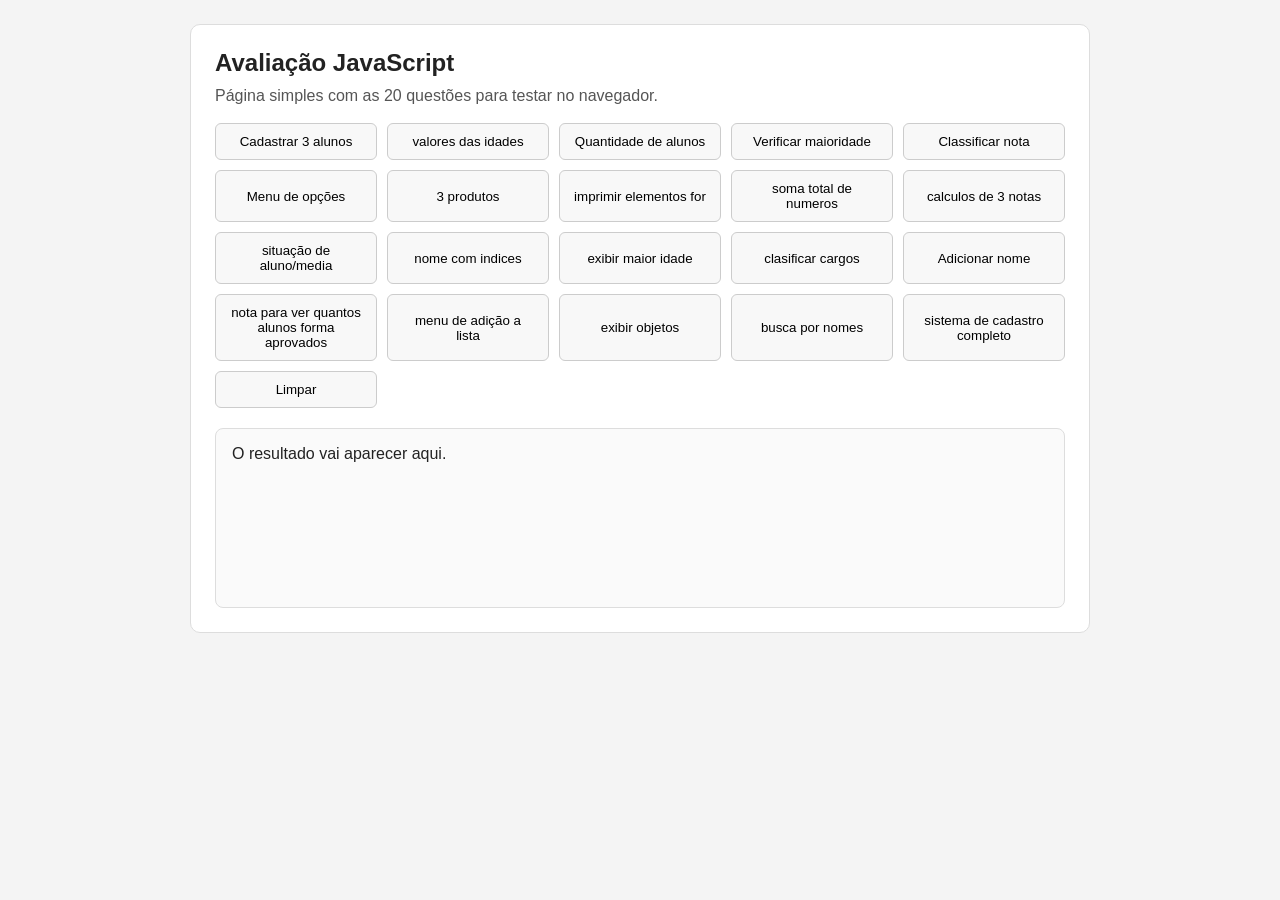
<file: index.html>
<!DOCTYPE html>
<html lang="pt-BR">
<head>
  <meta charset="UTF-8" />
  <meta name="viewport" content="width=device-width, initial-scale=1.0" />
  <title>Avaliação JavaScript - 20 Questões</title>
  <link rel="stylesheet" href="styles.css" />
</head>
<body>
  <div class="container">
    <h1>Avaliação JavaScript</h1>
    <p>Página simples com as 20 questões para testar no navegador.</p>

    <div class="botoes">
      <button onclick="questao1()">Cadastrar 3 alunos</button>
      <button onclick="questao2()">valores das idades</button>
      <button onclick="questao3()">Quantidade de alunos</button>
      <button onclick="questao4()">Verificar maioridade</button>
      <button onclick="questao5()">Classificar nota</button>
      <button onclick="questao6()">Menu de opções</button>
      <button onclick="questao7()">3 produtos</button>
      <button onclick="questao8()">imprimir elementos for</button>
      <button onclick="questao9()">soma total de numeros</button>
      <button onclick="questao10()">calculos de 3 notas</button>
      <button onclick="questao11()">situação de aluno/media</button>
      <button onclick="questao12()">nome com indices</button>
      <button onclick="questao13()">exibir maior idade</button>
      <button onclick="questao14()">clasificar cargos</button>
      <button onclick="questao15()">Adicionar nome</button>
      <button onclick="questao16()">nota para ver quantos alunos forma aprovados</button>
      <button onclick="questao17()">menu de adição a lista</button>
      <button onclick="questao18()">exibir objetos</button>
      <button onclick="questao19()">busca por nomes</button>
      <button onclick="questao20()">sistema de cadastro completo</button>
      <button onclick="limparSaida()">Limpar</button>
    </div>

    <div class="saida" id="saida">O resultado vai aparecer aqui.</div>
  </div>

  <script>
    const saida = document.getElementById("saida");
    let listaQ15 = ["João", "Maria"];
    let itensQ17 = [];
    let alunosSistema = [];

    function mostrar(texto) {
      saida.textContent = texto;
    }

    function limparSaida() {
      mostrar("O resultado vai aparecer aqui.");
    }

    function questao1() {
      let alunos = [];
      for (let i = 1; i <= 3; i++) {
        let nome = prompt(`Digite o nome do ${i}º aluno:`);
        alunos.push(nome);
      }
      mostrar("Alunos cadastrados:\n" + alunos.join("\n"));
      console.log(alunos);
    }

    function questao2() {
      let idades = [15, 18, 20, 22, 17];
      let texto = "Idades:\n";
      for (let i = 0; i < idades.length; i++) {
        texto += idades[i] + "\n";
      }
      mostrar(texto);
      console.log(idades);
    }

    function questao3() {
      let alunos = ["João", "Maria", "Carlos", "Ana"];
      mostrar("Quantidade de alunos: " + alunos.length);
      console.log(alunos.length);
    }

    function verificarMaioridade(idade) {
      if (isNaN(idade) || idade < 0) {
        return "Idade inválida";
      } else if (idade >= 18) {
        return "Maior de idade";
      } else {
        return "Menor de idade";
      }
    }

    function questao4() {
      let idade = Number(prompt("Digite a idade:"));
      let resultado = verificarMaioridade(idade);
      mostrar("Resultado: " + resultado);
      console.log(resultado);
    }

    function classificarNota(nota) {
      if (nota >= 7) {
        return "Aprovado";
      }
      return "Reprovado";
    }

    function questao5() {
      let nota = Number(prompt("Digite a nota:"));
      let resultado = classificarNota(nota);
      mostrar("Resultado: " + resultado);
      console.log(resultado);
    }

    function questao6() {
      let opcao = Number(prompt("Menu:\n1 - Cadastrar\n2 - Listar\n3 - Sair"));
      let texto = "";
      switch (opcao) {
        case 1:
          texto = "Opção cadastrar selecionada.";
          break;
        case 2:
          texto = "Opção listar selecionada.";
          break;
        case 3:
          texto = "Saindo do sistema...";
          break;
        default:
          texto = "Opção inválida.";
      }
      mostrar(texto);
      console.log(texto);
    }

    function questao7() {
      let produtos = [];
      produtos.push("Mouse");
      produtos.push("Teclado");
      produtos.push("Monitor");
      mostrar("Produtos:\n" + produtos.join("\n"));
      console.log(produtos);
    }

    function imprimirArray(vetor) {
      let texto = "";
      for (let i = 0; i < vetor.length; i++) {
        texto += vetor[i] + "\n";
      }
      return texto;
    }

    function questao8() {
      let linguagens = ["Java", "PHP", "JavaScript", "Python"];
      let texto = imprimirArray(linguagens);
      mostrar(texto);
      console.log(linguagens);
    }

    function questao9() {
      let numeros = [10, 20, 30, 40, 50];
      let soma = 0;
      for (let i = 0; i < numeros.length; i++) {
        soma += numeros[i];
      }
      mostrar("Soma total: " + soma);
      console.log(soma);
    }

    function questao10() {
      let notas = [7, 8, 9];
      let soma = 0;
      for (let i = 0; i < notas.length; i++) {
        soma += notas[i];
      }
      let media = soma / notas.length;
      mostrar("Média: " + media);
      console.log(media);
    }

    function questao11() {
      let media = Number(prompt("Digite a média do aluno:"));
      let situacao = media >= 7 ? "Aprovado" : "Reprovado";
      mostrar("Situação: " + situacao);
      console.log(situacao);
    }

    function questao12() {
      let nomes = ["João", "Maria", "Pedro", "Lucas"];
      let texto = "";
      for (let i = 0; i < nomes.length; i++) {
        texto += i + " - " + nomes[i] + "\n";
      }
      mostrar(texto);
      console.log(nomes);
    }

    function questao13() {
      let idades = [12, 18, 25, 16, 30, 14];
      let maiores = [];
      for (let i = 0; i < idades.length; i++) {
        if (idades[i] >= 18) {
          maiores.push(idades[i]);
        }
      }
      mostrar("Maiores de idade:\n" + maiores.join("\n"));
      console.log(maiores);
    }

    function questao14() {
      let cargo = prompt("Digite o cargo (A ou U):").toUpperCase();
      let texto = "";
      switch (cargo) {
        case "A":
          texto = "Admin";
          break;
        case "U":
          texto = "Usuário";
          break;
        default:
          texto = "Inválido";
      }
      mostrar("Cargo: " + texto);
      console.log(texto);
    }

    function adicionarNome(nome) {
      listaQ15.push(nome);
      return listaQ15;
    }

    function questao15() {
      let nome = prompt("Digite um nome:");
      let listaAtualizada = adicionarNome(nome);
      mostrar("Lista atualizada:\n" + listaAtualizada.join("\n"));
      console.log(listaAtualizada);
    }

    function questao16() {
      let notas = [8, 5, 7, 6, 9, 10];
      let aprovados = 0;
      for (let i = 0; i < notas.length; i++) {
        if (notas[i] >= 7) {
          aprovados++;
        }
      }
      mostrar("Quantidade de aprovados: " + aprovados);
      console.log(aprovados);
    }

    function questao17() {
      let opcao = Number(prompt("Menu:\n1 - Adicionar item\n2 - Listar itens"));
      let texto = "";
      switch (opcao) {
        case 1:
          let item = prompt("Digite o nome do item:");
          itensQ17.push(item);
          texto = "Item adicionado com sucesso.";
          break;
        case 2:
          texto = itensQ17.length > 0 ? "Itens:\n" + itensQ17.join("\n") : "Nenhum item cadastrado.";
          break;
        default:
          texto = "Opção inválida.";
      }
      mostrar(texto);
      console.log(itensQ17);
    }

    function questao18() {
      let pessoas = [
        { nome: "João", idade: 18 },
        { nome: "Maria", idade: 22 },
        { nome: "Carlos", idade: 17 }
      ];
      let texto = "Pessoas:\n";
      for (let i = 0; i < pessoas.length; i++) {
        texto += pessoas[i].nome + " - " + pessoas[i].idade + " anos\n";
      }
      mostrar(texto);
      console.table(pessoas);
    }

    function questao19() {
      let nomes = ["João", "Maria", "Carlos", "Ana"];
      let nomeProcurado = prompt("Digite o nome que deseja buscar:");
      let encontrado = false;
      let posicao = -1;

      for (let i = 0; i < nomes.length; i++) {
        if (nomes[i].toLowerCase() === nomeProcurado.toLowerCase()) {
          encontrado = true;
          posicao = i;
          break;
        }
      }

      if (encontrado) {
        mostrar("Nome encontrado na posição: " + posicao);
      } else {
        mostrar("Nome não encontrado.");
      }
    }

    function cadastrarAlunoSistema() {
      let nome = prompt("Digite o nome do aluno:");
      let nota = Number(prompt("Digite a nota do aluno:"));
      alunosSistema.push({ nome, nota });
    }

    function listarAlunosSistema() {
      if (alunosSistema.length === 0) {
        return "Nenhum aluno cadastrado.";
      }
      let texto = "Alunos cadastrados:\n";
      for (let i = 0; i < alunosSistema.length; i++) {
        texto += alunosSistema[i].nome + " - Nota: " + alunosSistema[i].nota + "\n";
      }
      return texto;
    }

    function calcularMediaSistema() {
      if (alunosSistema.length === 0) {
        return "Nenhum aluno cadastrado.";
      }
      let soma = 0;
      for (let i = 0; i < alunosSistema.length; i++) {
        soma += alunosSistema[i].nota;
      }
      let media = soma / alunosSistema.length;
      let situacao = media >= 7 ? "Aprovada" : "Reprovada";
      return "Média da turma: " + media.toFixed(2) + "\nSituação da turma: " + situacao;
    }

    function questao20() {
      let opcao;
      do {
        opcao = Number(prompt(
          "Sistema Completo:\n1 - Cadastrar aluno\n2 - Listar alunos\n3 - Calcular média\n4 - Sair"
        ));

        switch (opcao) {
          case 1:
            cadastrarAlunoSistema();
            mostrar("Aluno cadastrado com sucesso.");
            break;
          case 2:
            mostrar(listarAlunosSistema());
            break;
          case 3:
            mostrar(calcularMediaSistema());
            break;
          case 4:
            mostrar("Saindo do sistema...");
            break;
          default:
            mostrar("Opção inválida.");
        }
      } while (opcao !== 4);

      console.log(alunosSistema);
    }
  </script>
</body>
</html>
</file>
<file: styles.css>
* {
      box-sizing: border-box;
      margin: 0;
      padding: 0;
      font-family: Arial, sans-serif;
    }

    body {
      background: #f4f4f4;
      color: #222;
      padding: 24px;
    }

    .container {
      max-width: 900px;
      margin: 0 auto;
      background: #fff;
      border: 1px solid #ddd;
      padding: 24px;
      border-radius: 10px;
    }

    h1 {
      font-size: 24px;
      margin-bottom: 10px;
    }

    p {
      margin-bottom: 18px;
      color: #555;
    }

    .botoes {
      display: grid;
      grid-template-columns: repeat(auto-fit, minmax(150px, 1fr));
      gap: 10px;
      margin-bottom: 20px;
    }

    button {
      padding: 10px 14px;
      border: 1px solid #ccc;
      background: #f8f8f8;
      cursor: pointer;
      border-radius: 6px;
    }

    button:hover {
      background: #ececec;
    }

    .saida {
      border: 1px solid #ddd;
      border-radius: 8px;
      padding: 16px;
      min-height: 180px;
      background: #fafafa;
      white-space: pre-line;
    }
</file>
